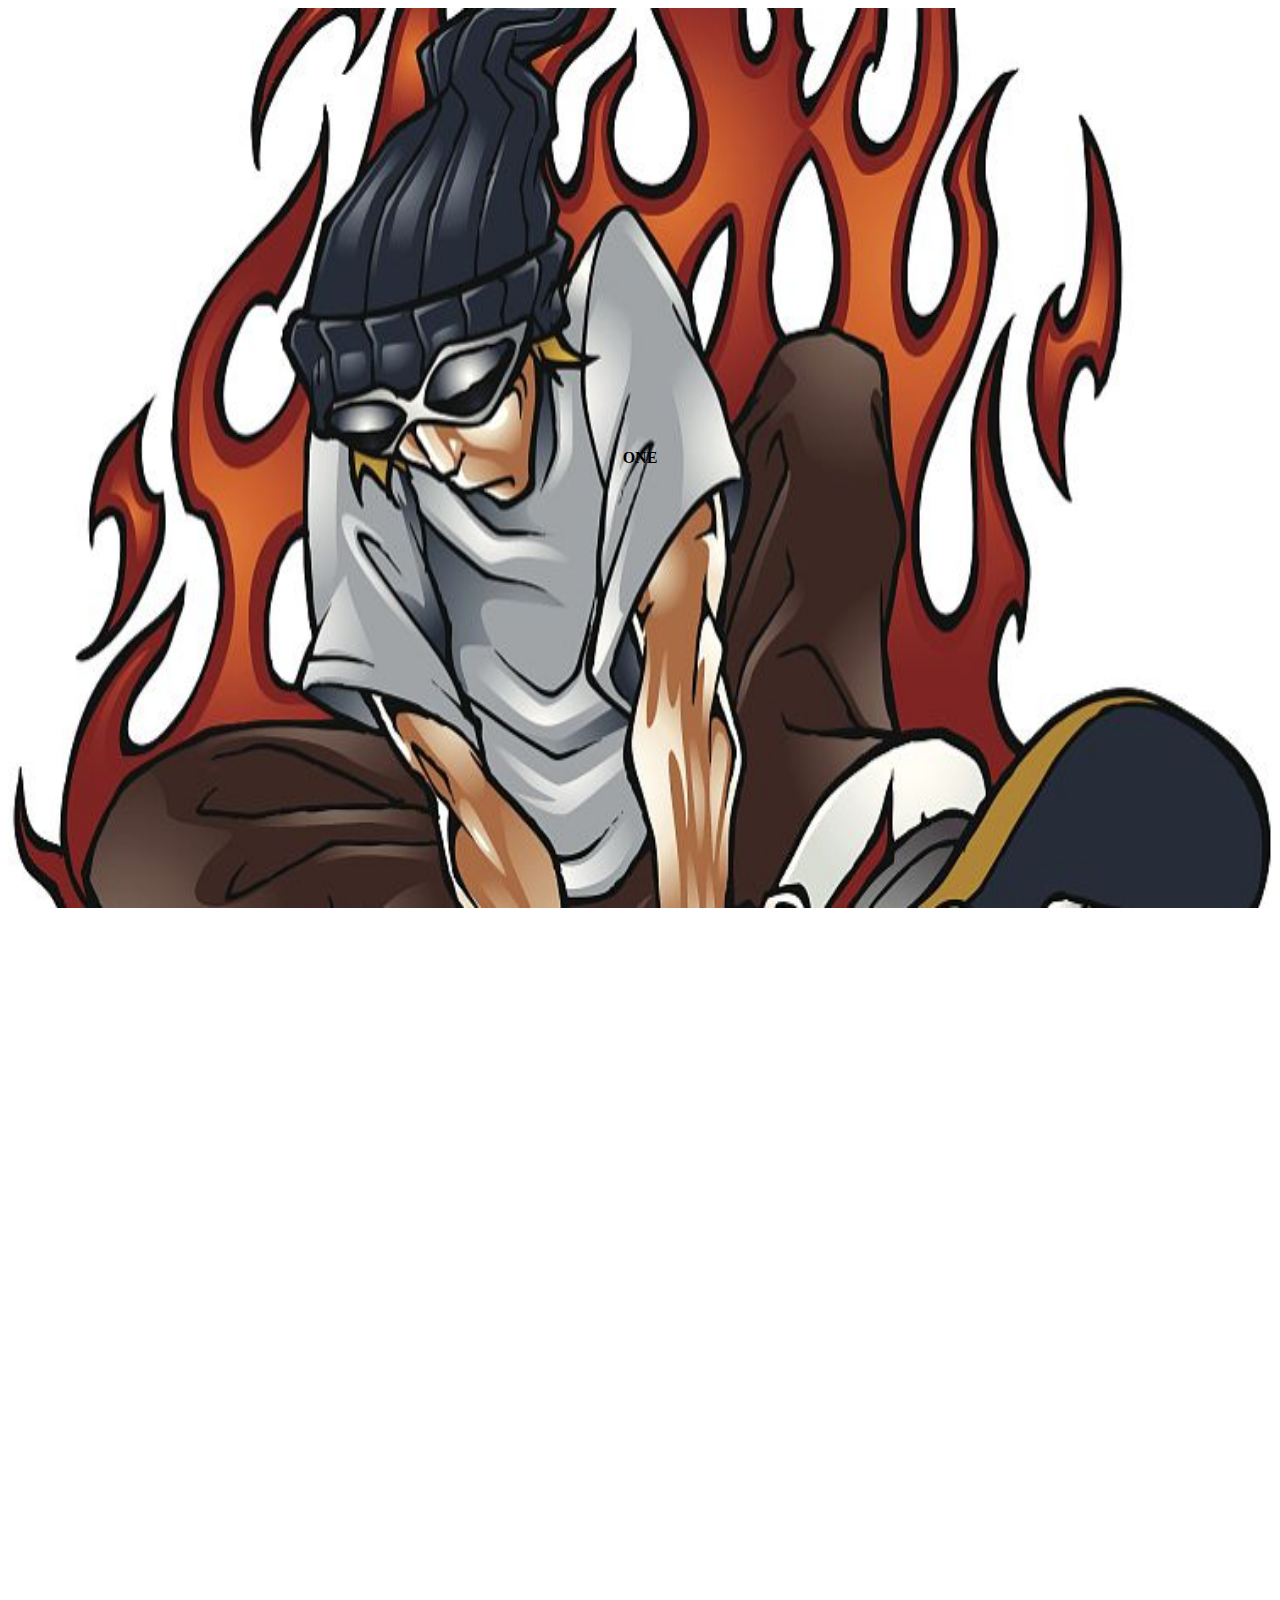
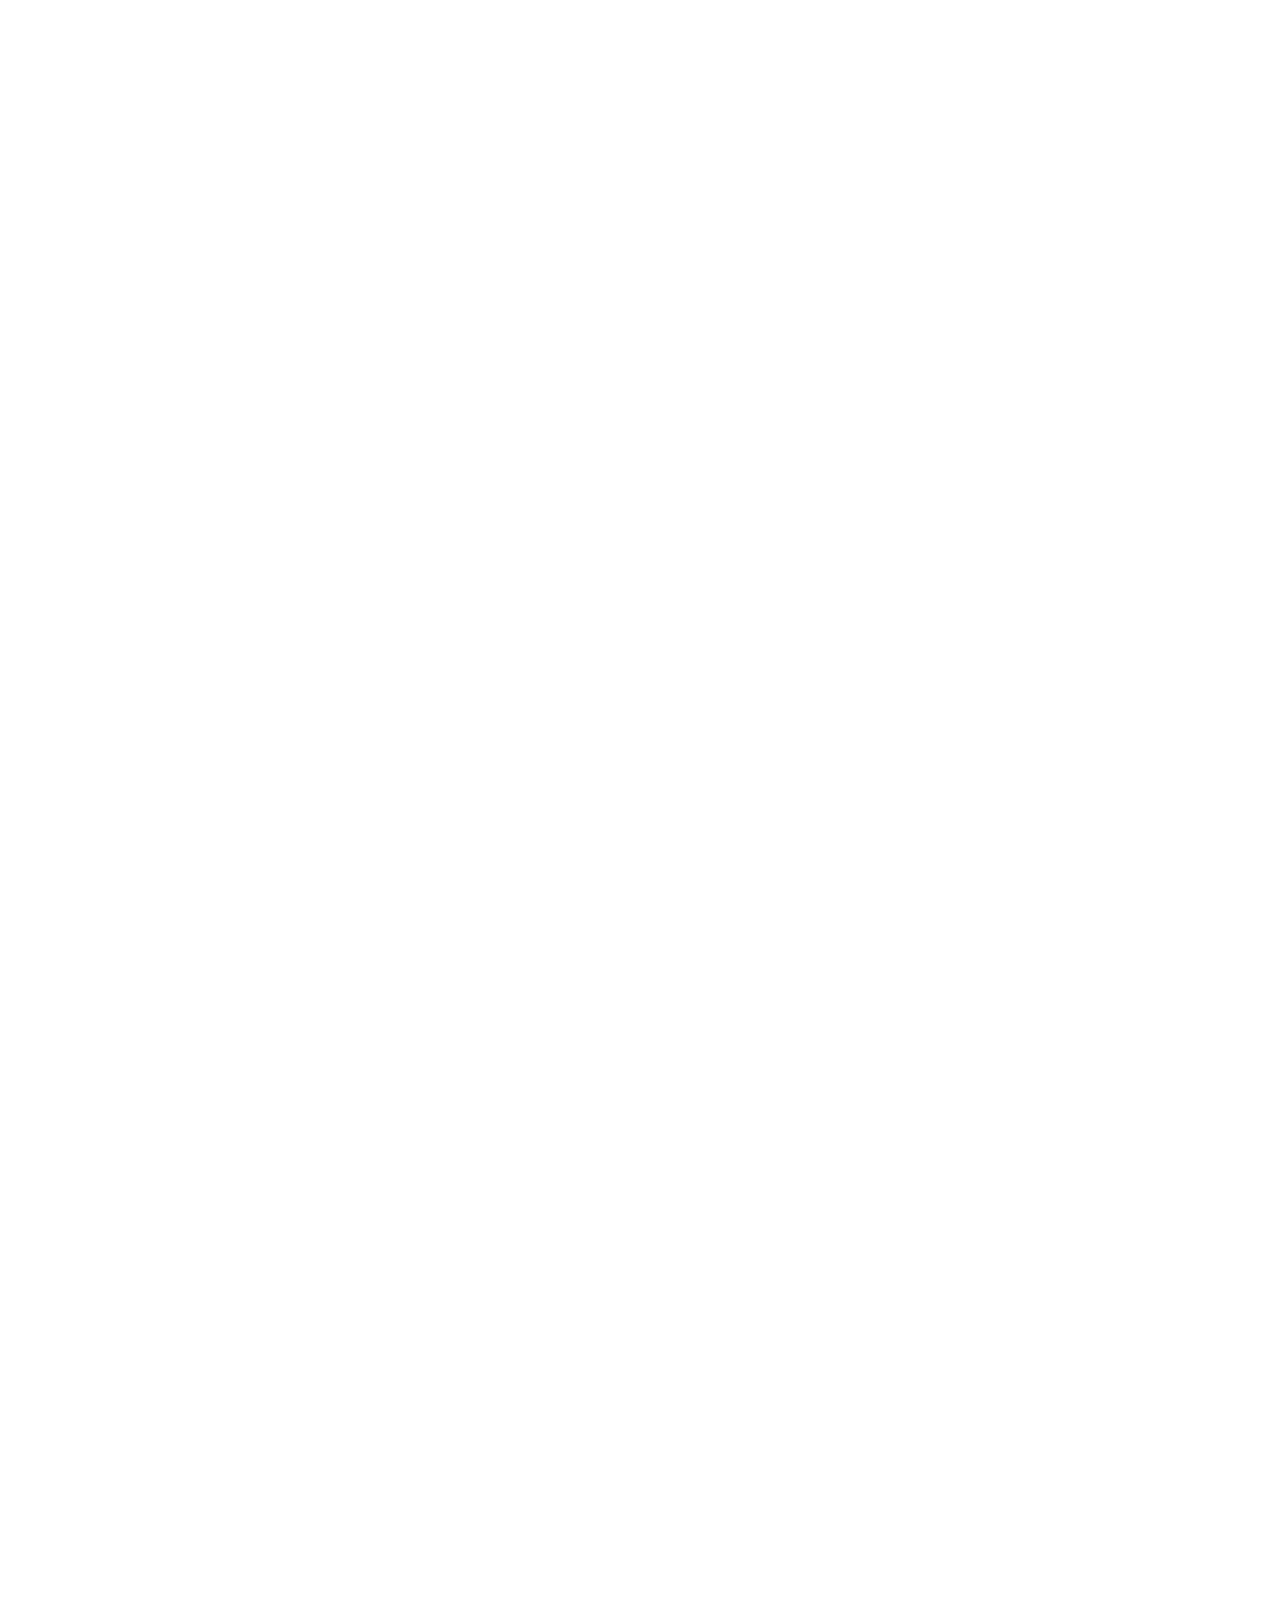
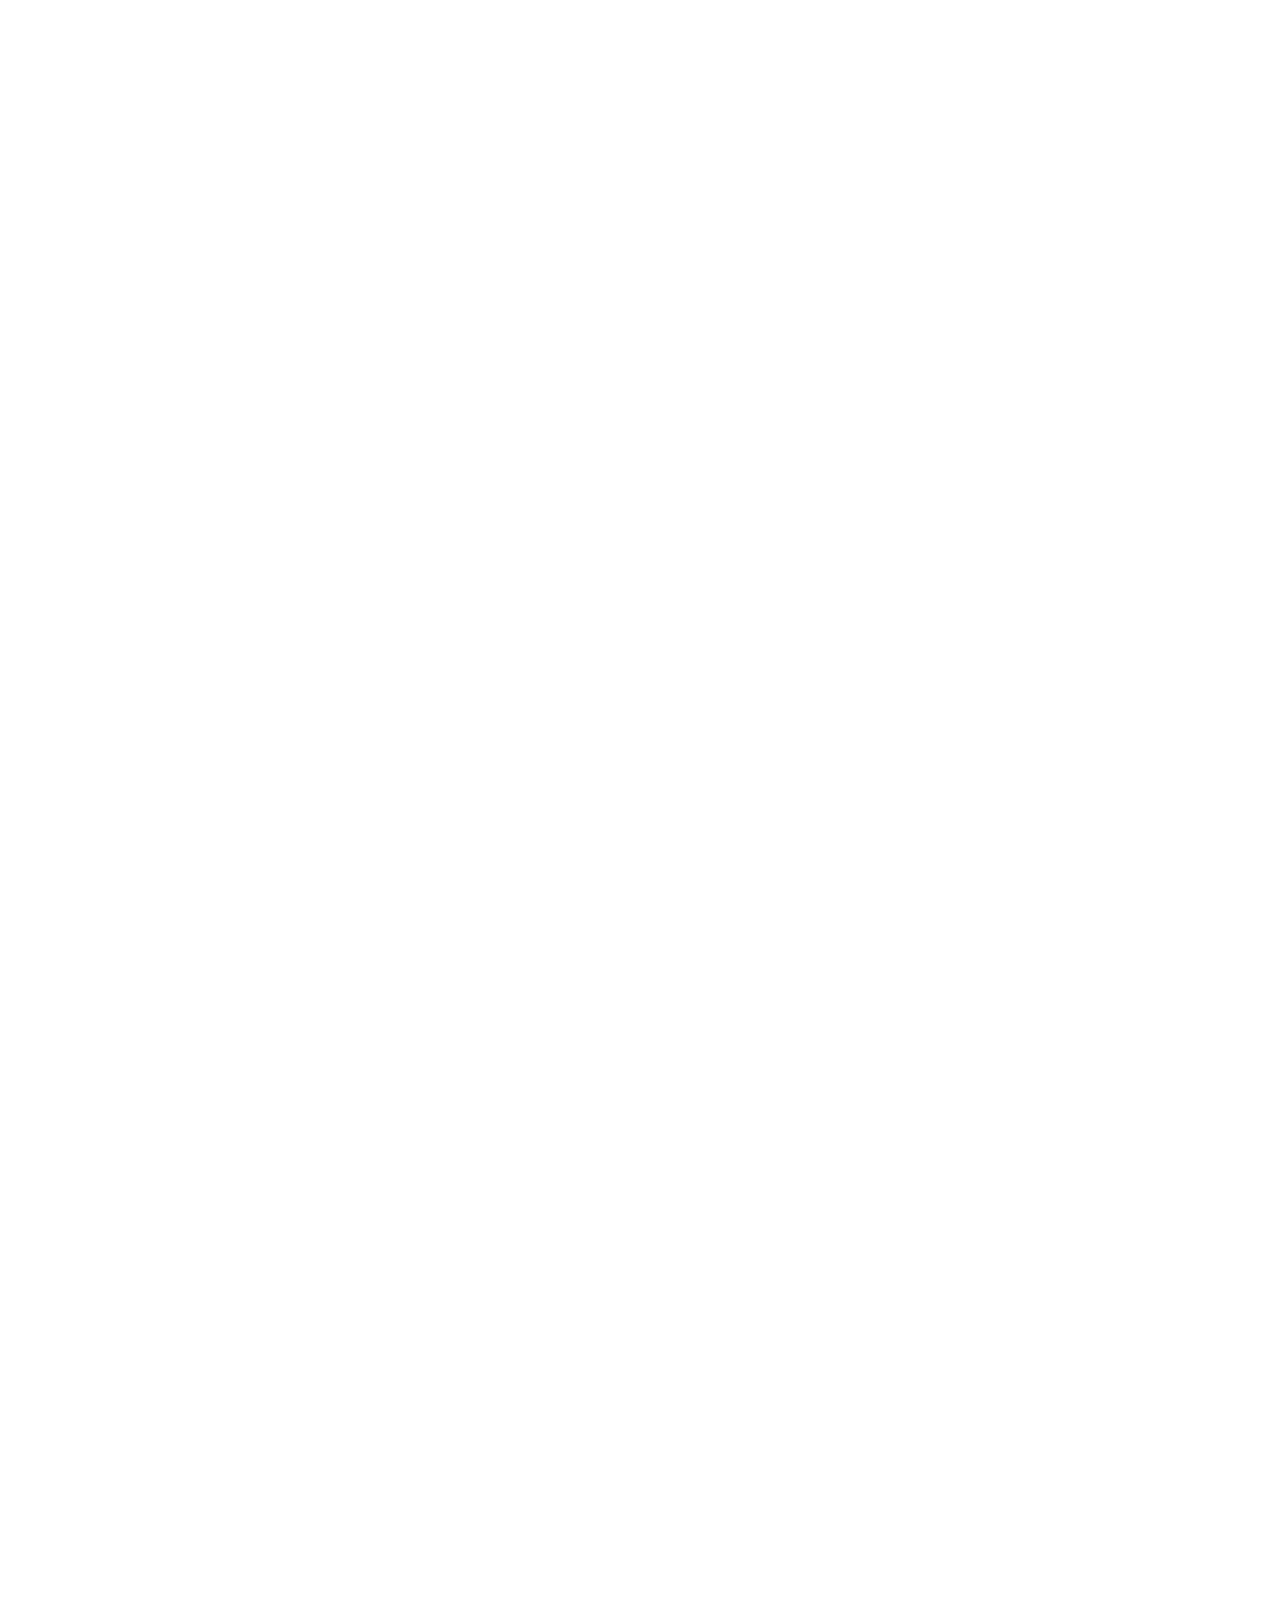
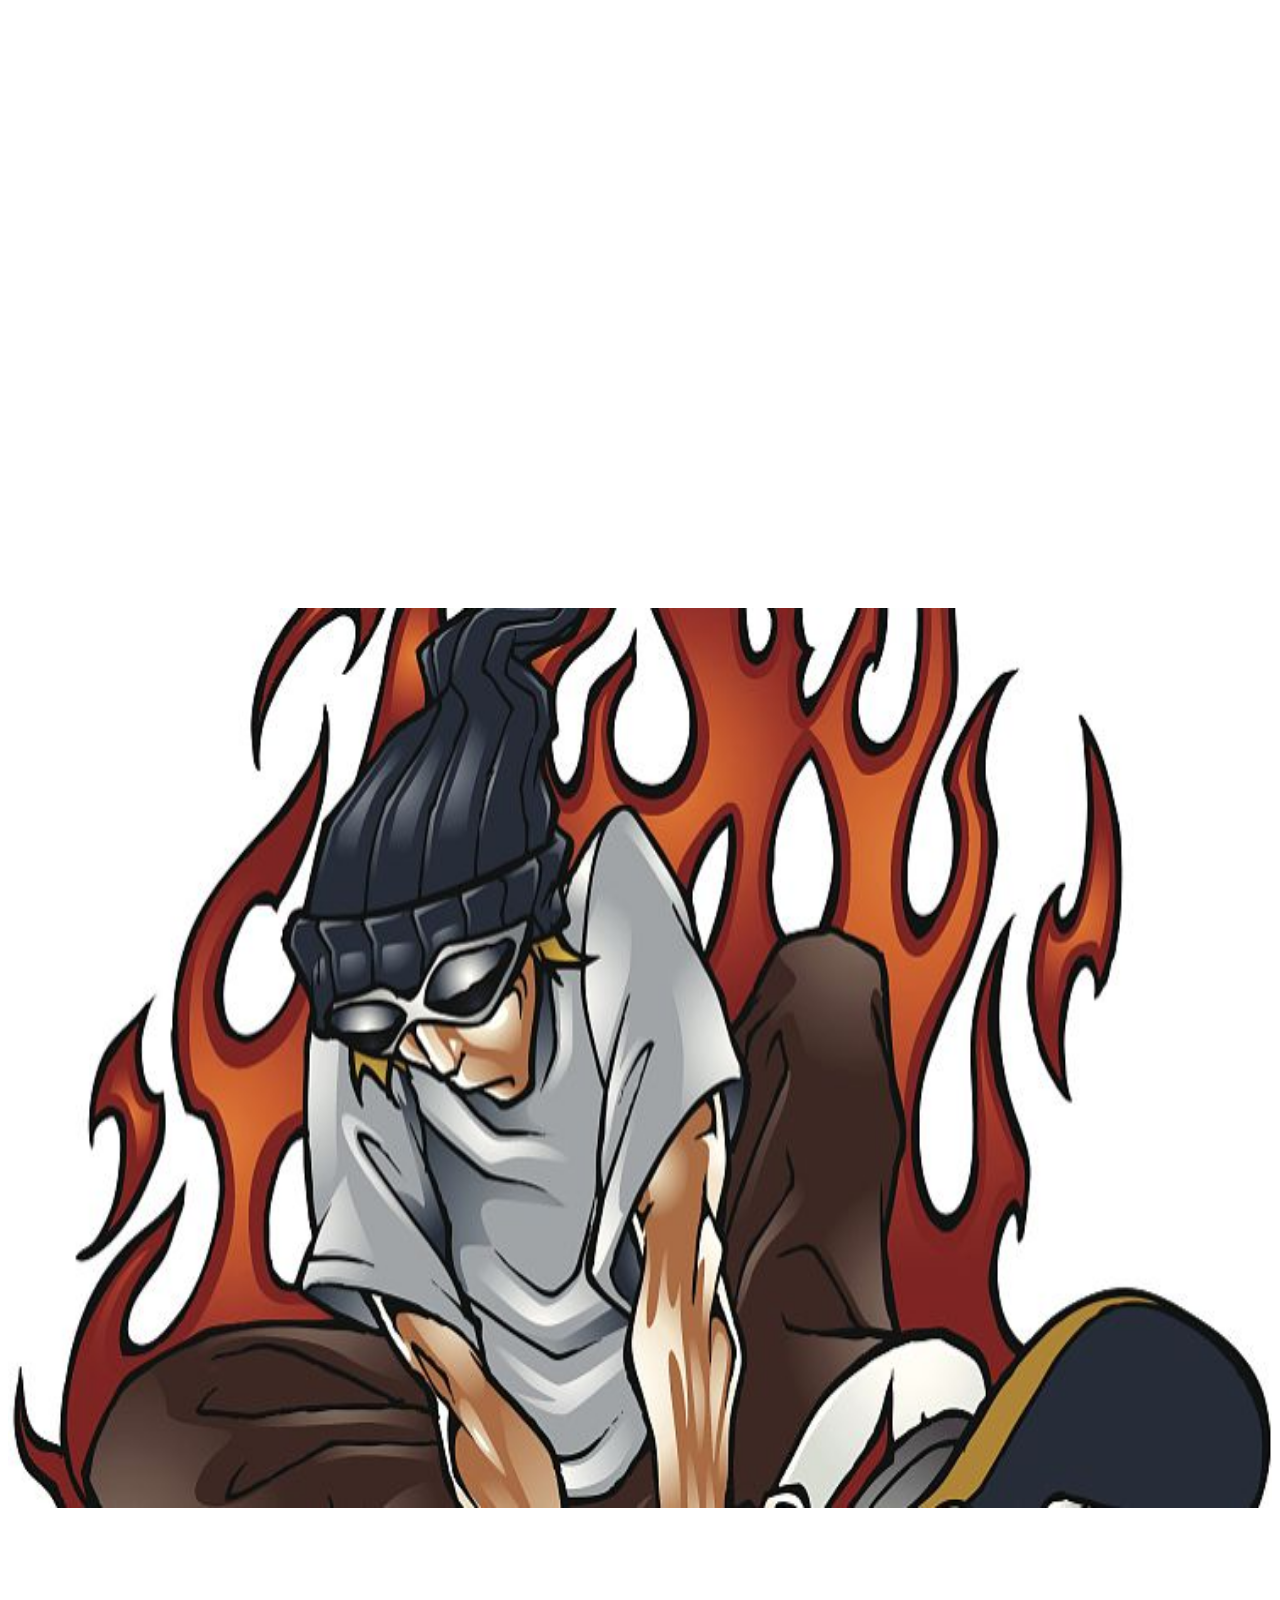
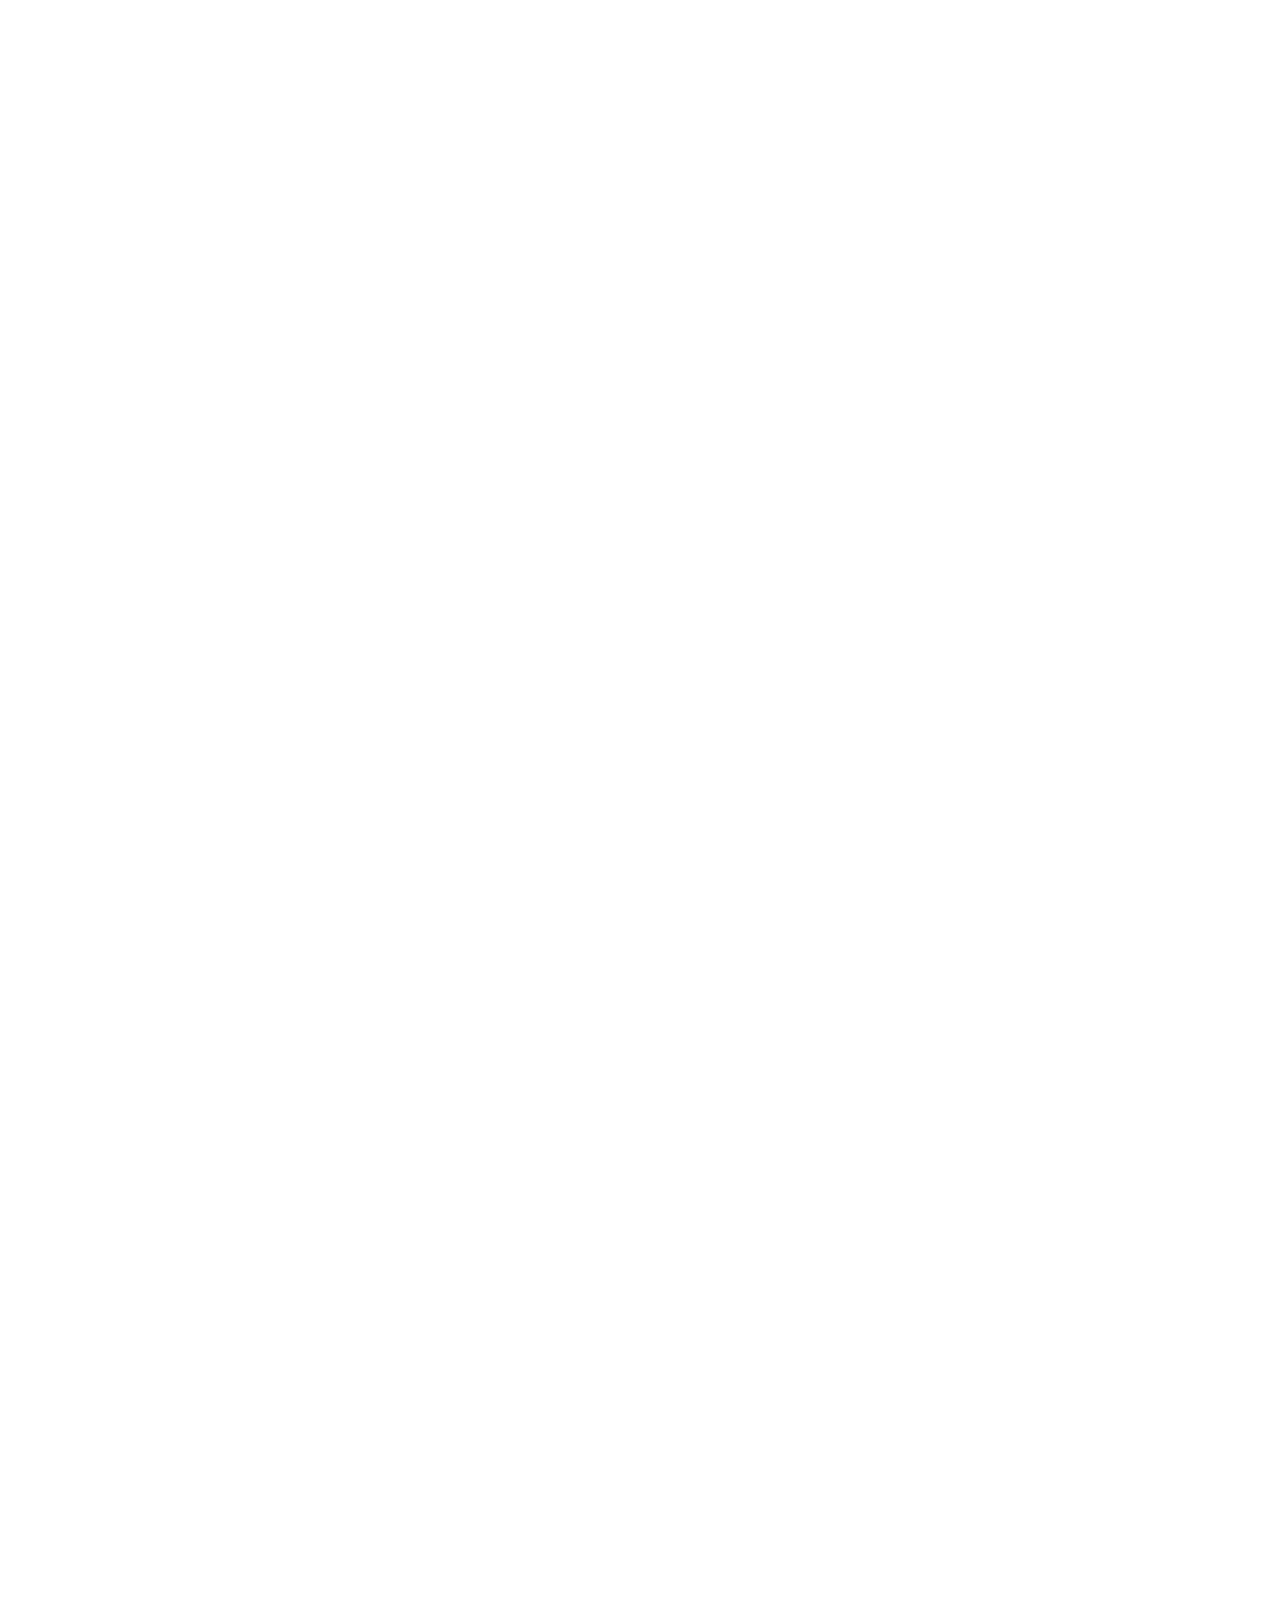
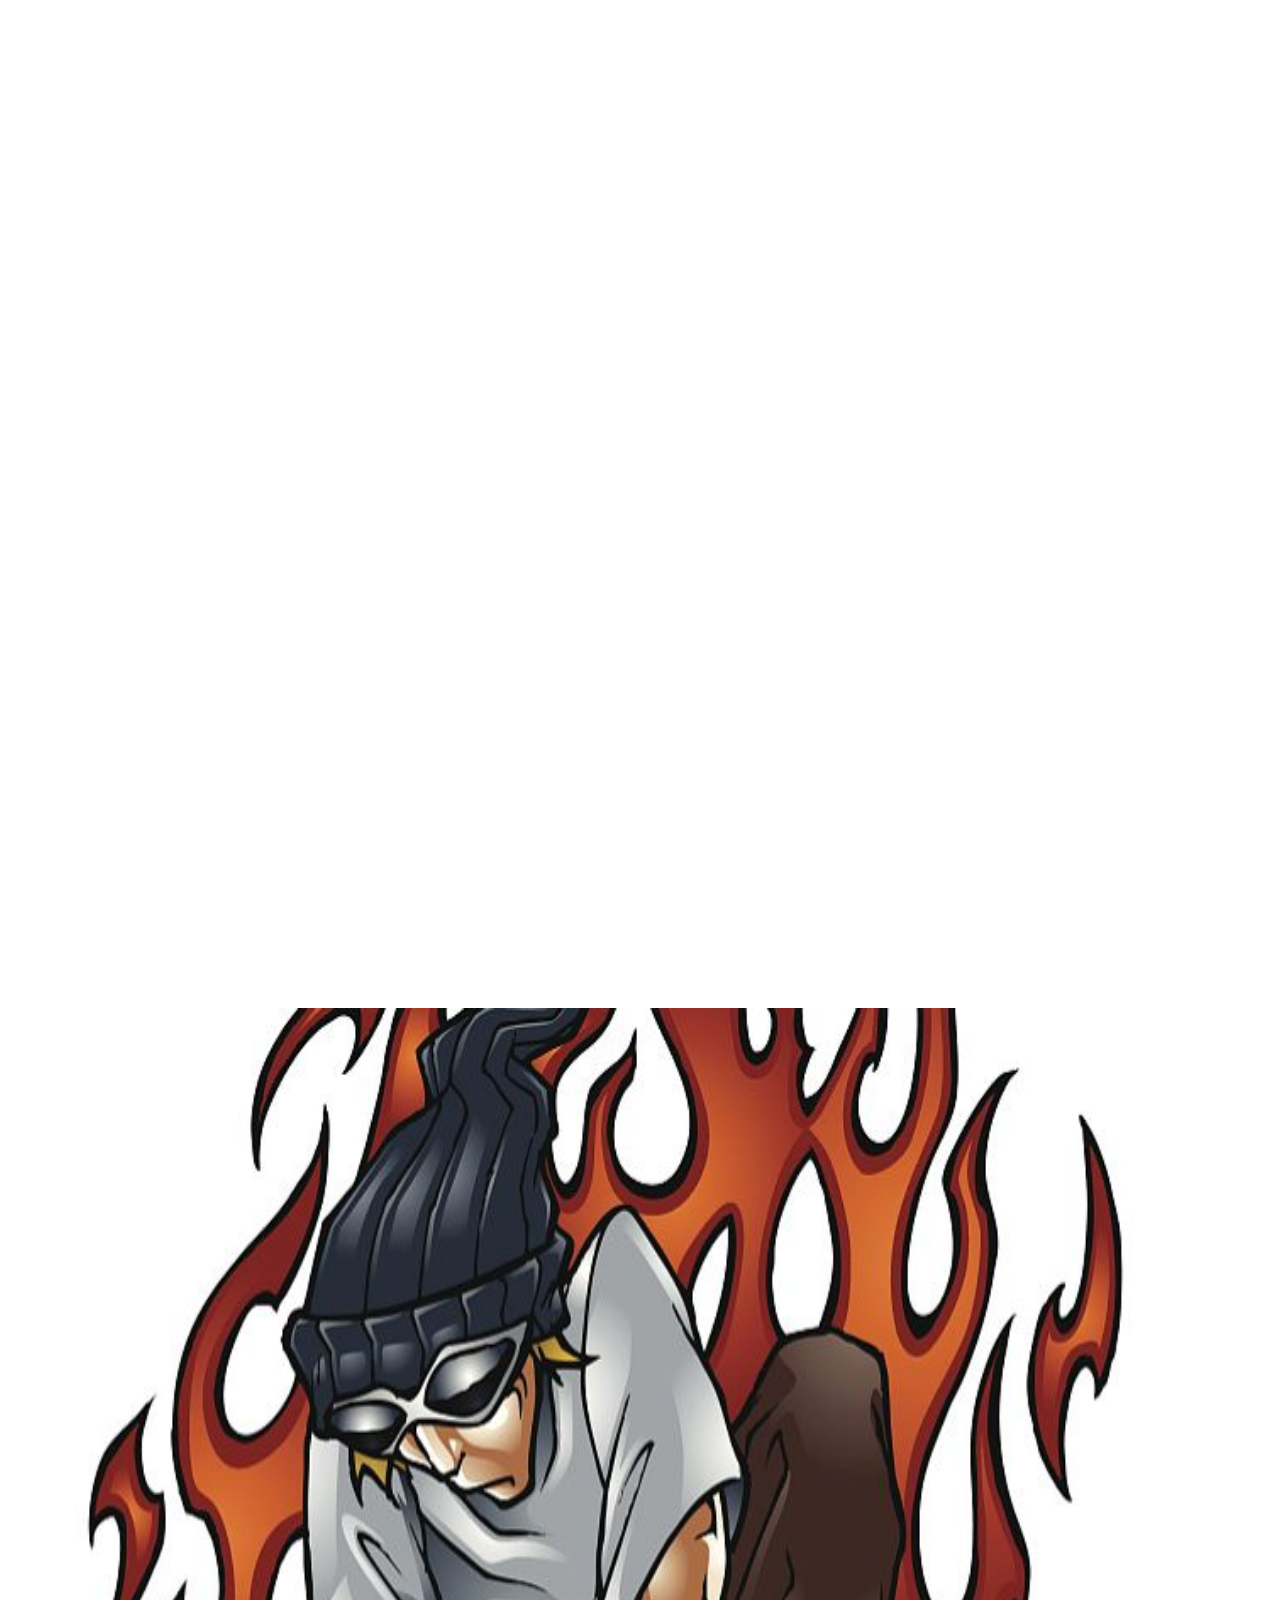
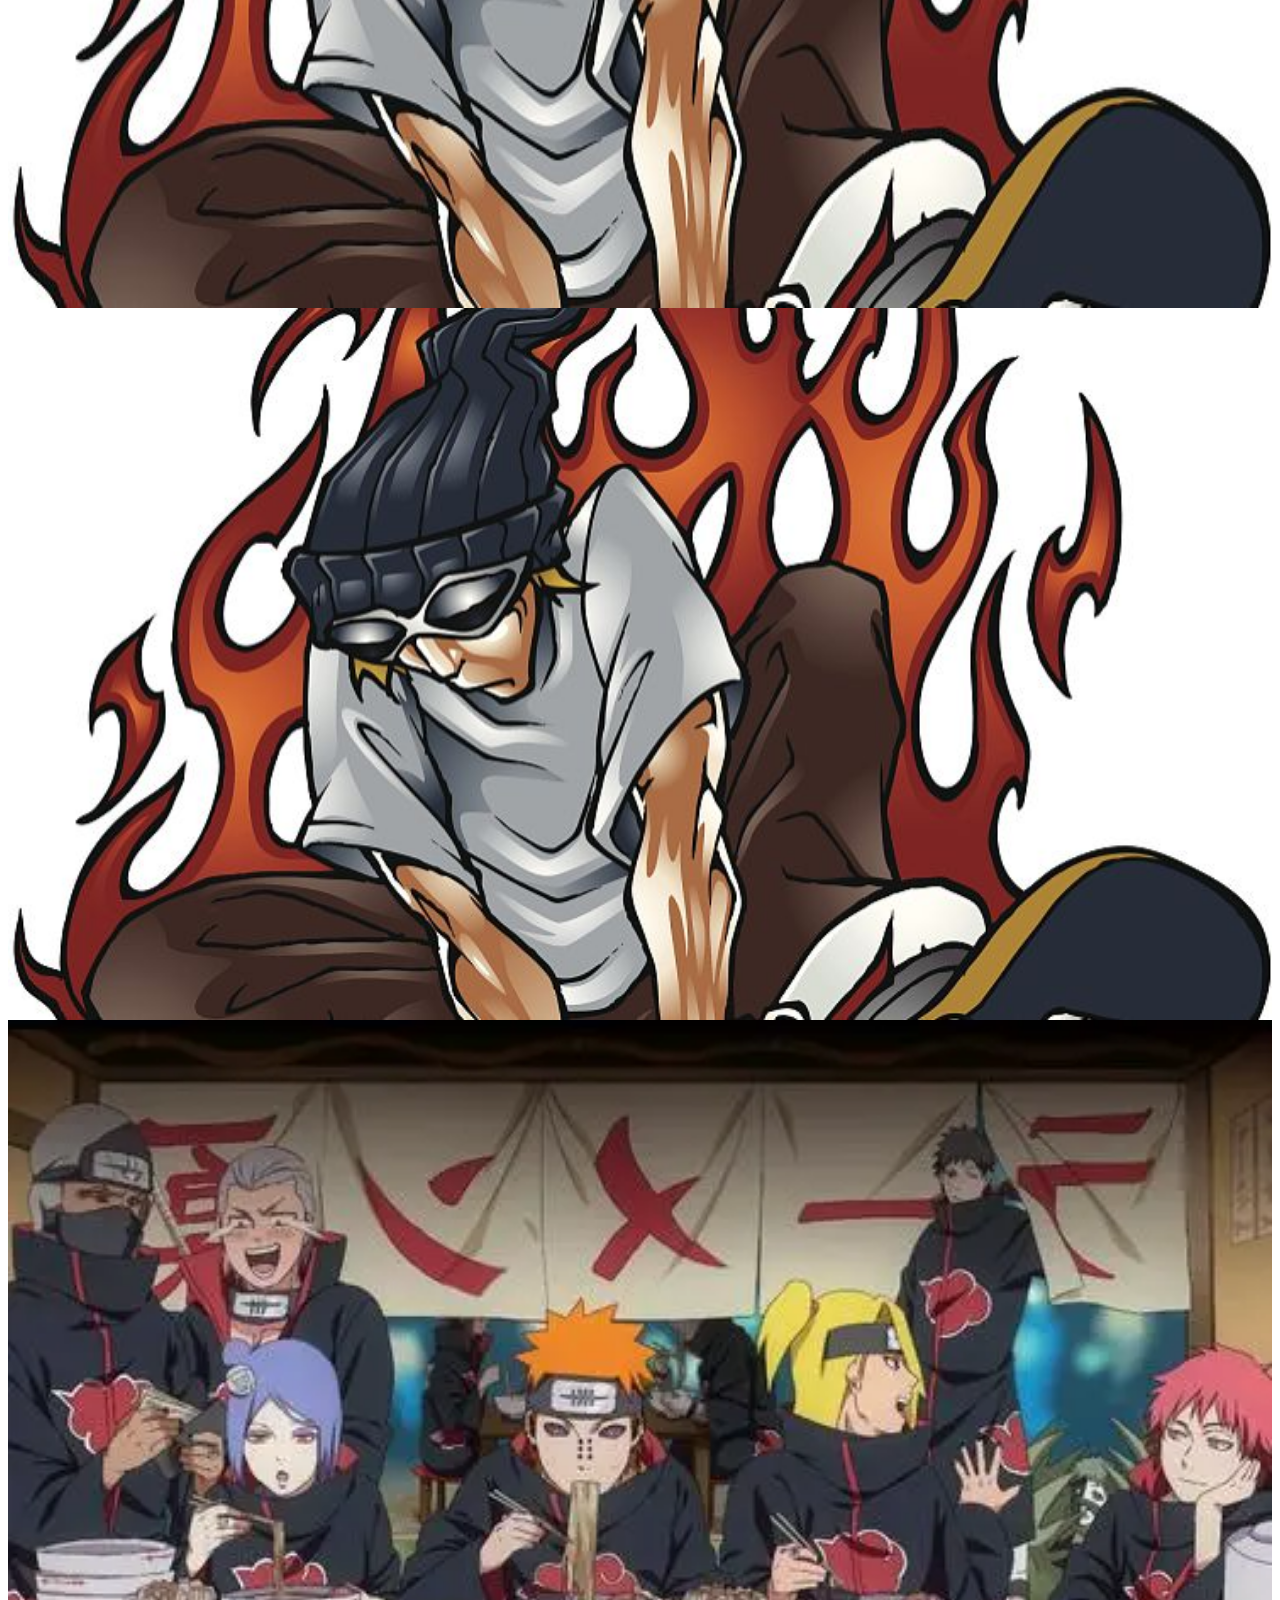
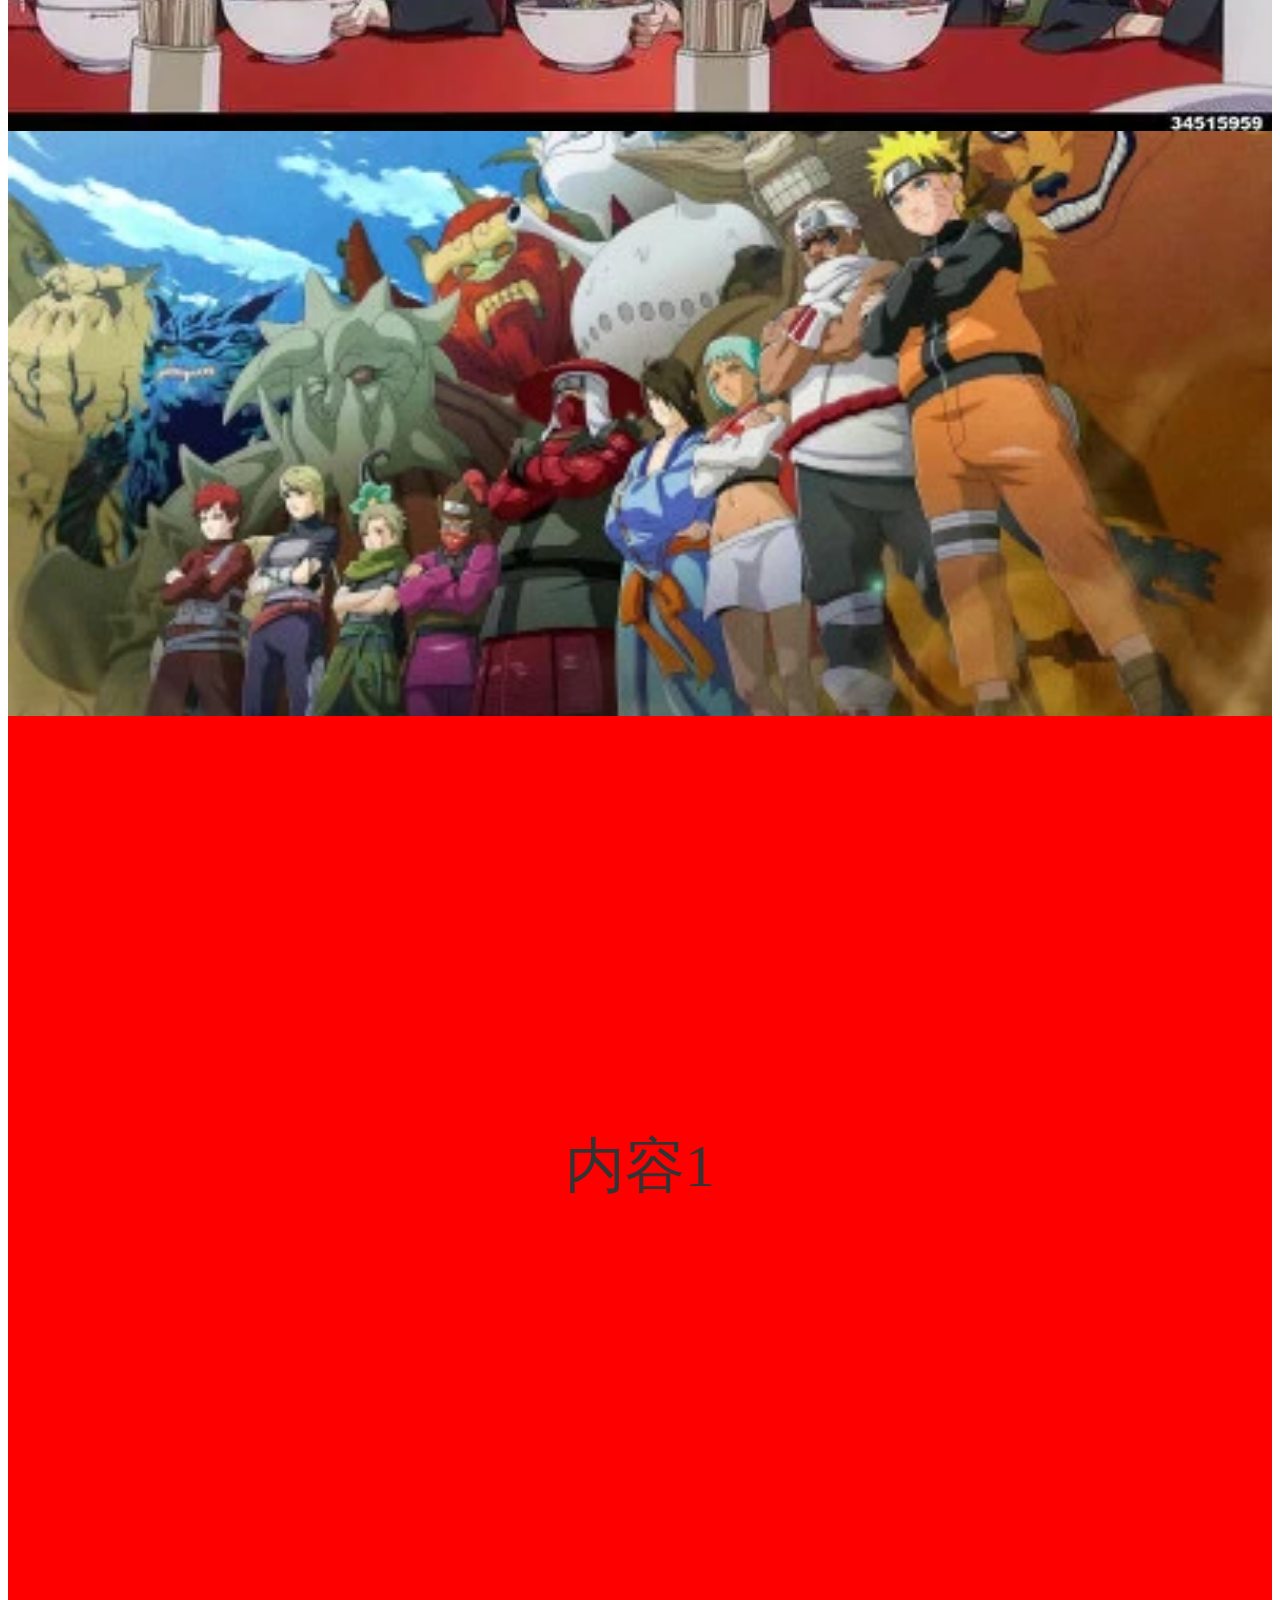
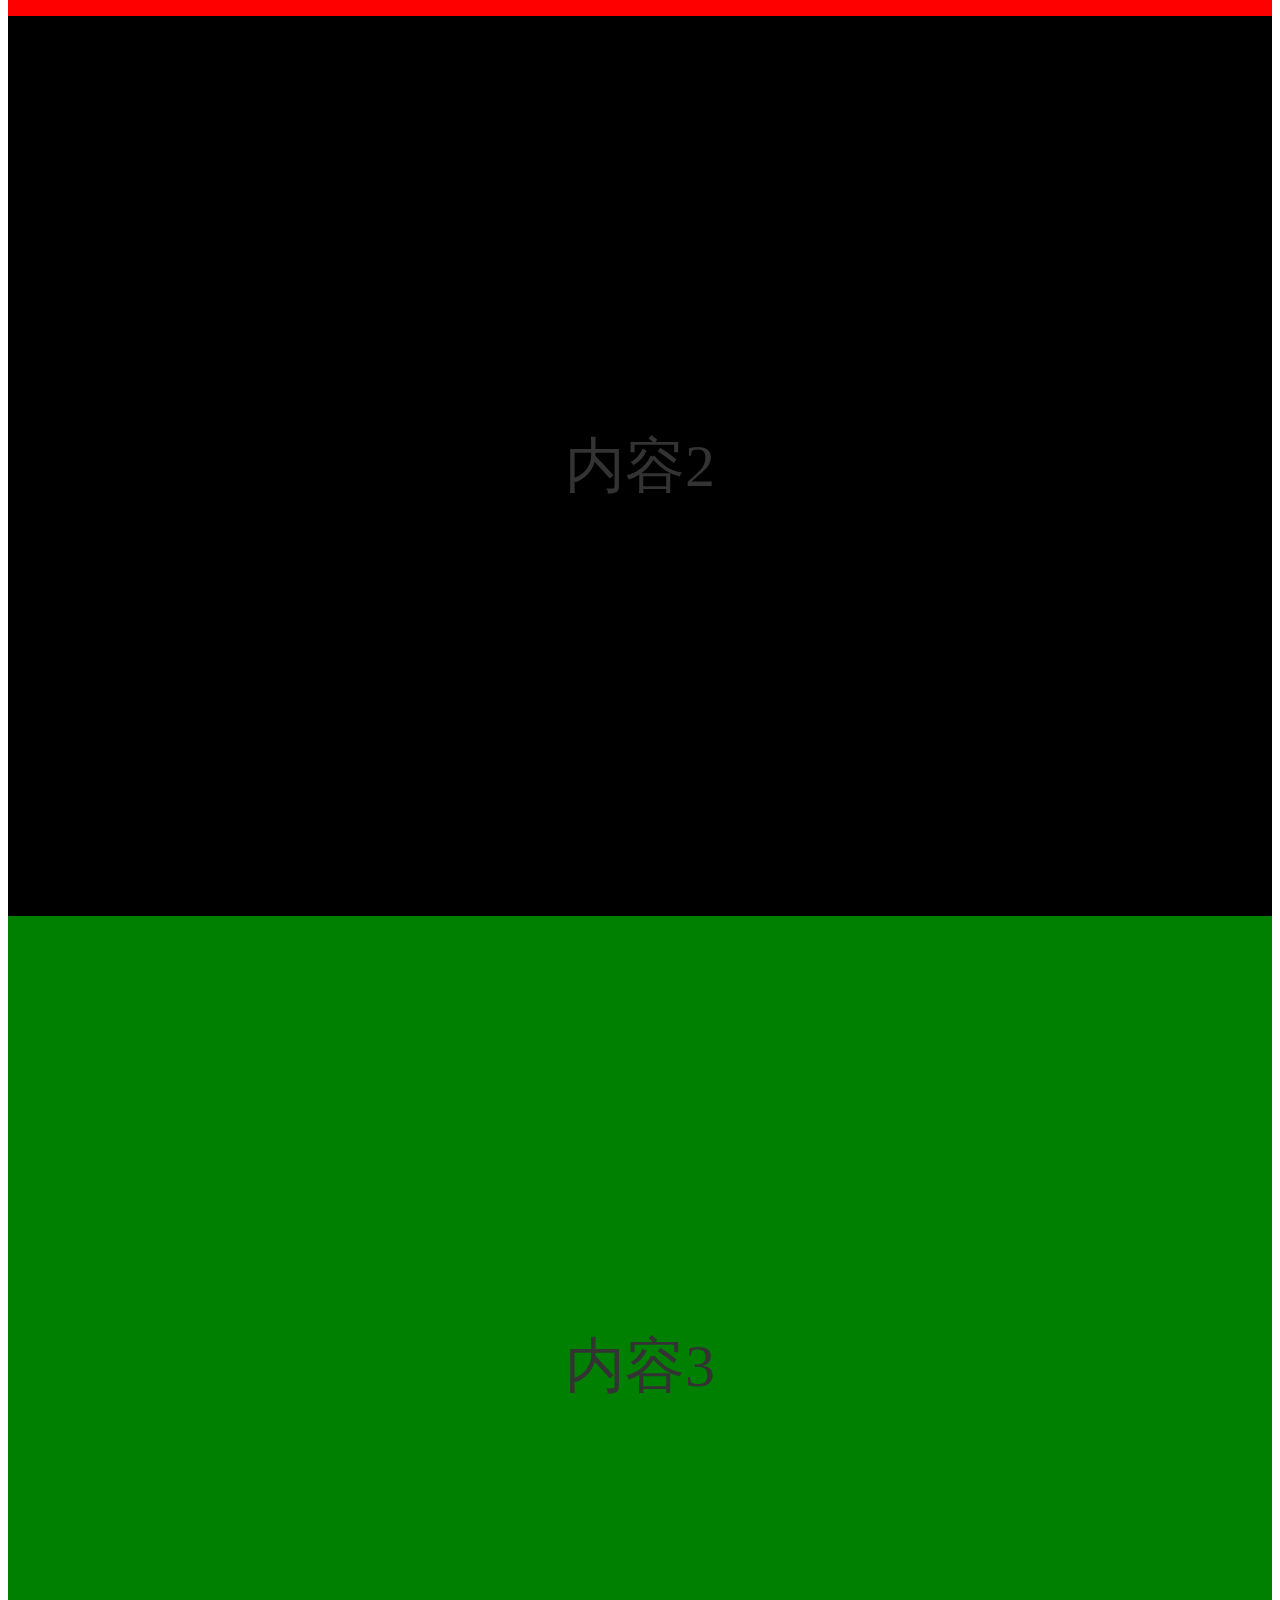
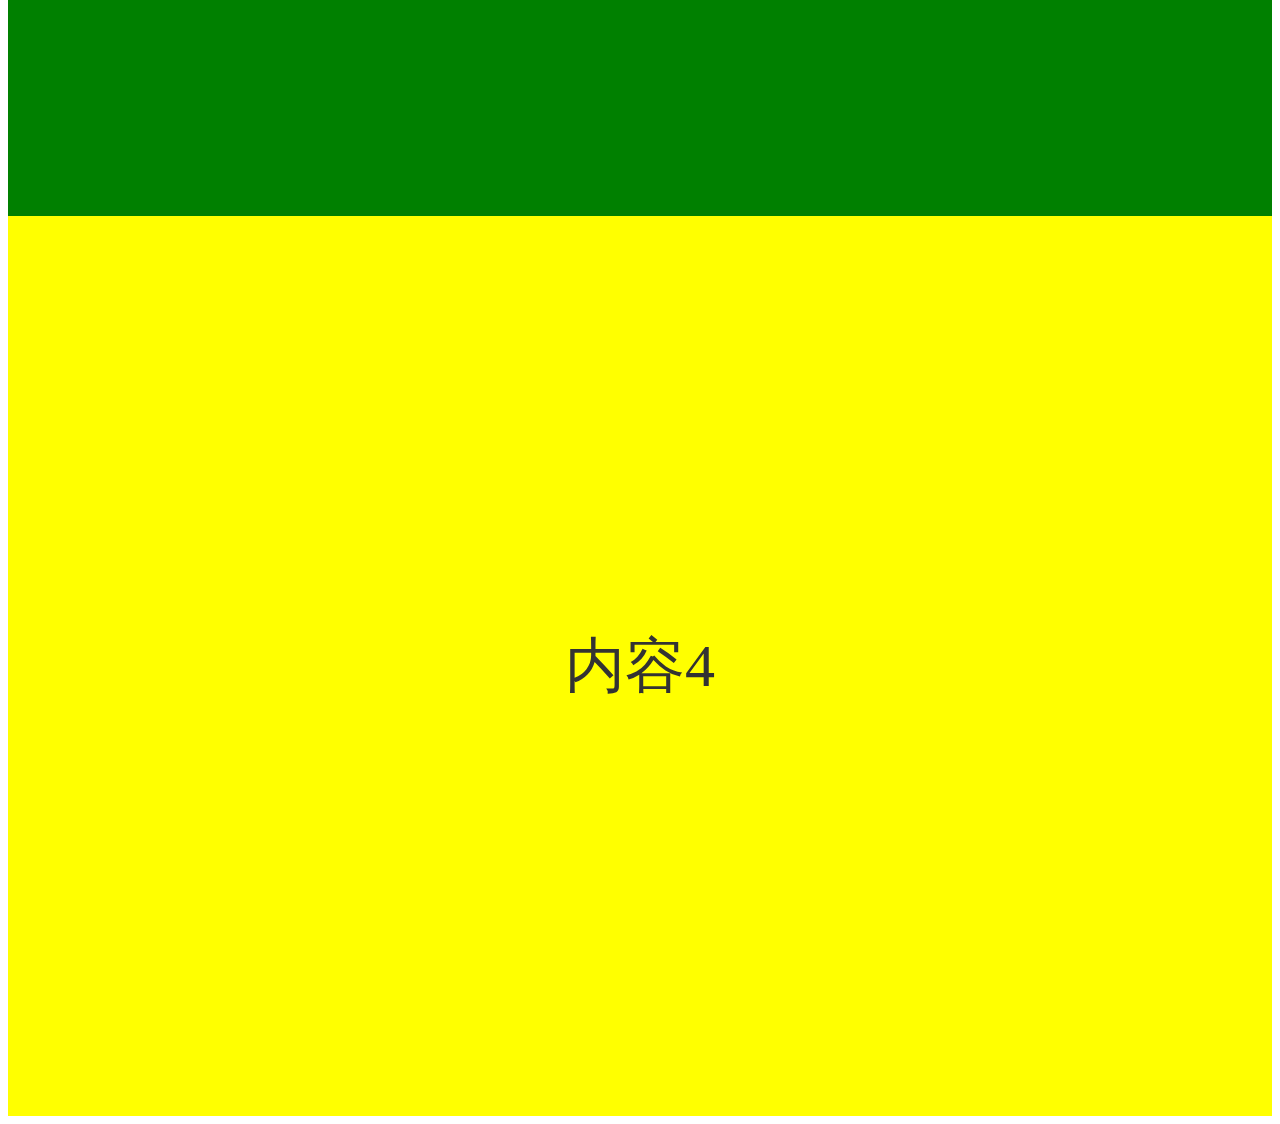
<file: index.html>
<!DOCTYPE html>
<html lang="en">
<head>
    <meta charset="UTF-8">
    <meta http-equiv="X-UA-Compatible" content="IE=edge">
    <meta name="viewport" content="width=device-width, initial-scale=1.0">
    <link rel="stylesheet" href="./css/swiper.min.css">
    <link rel="stylesheet" href="./css/my.css">
    <link rel="stylesheet" href="./css/my2.css">
    <title>定点切换</title>
</head>
<body>

    <div id="pinContainer">
        <div id="slideContainer">
            <section class="panel blue">
                <b>ONE</b>
                <img src="./images/part-00464-3550.jpg" alt="">
            </section>
            <section class="panel turqoise">
                <b>TWO</b>
                <img src="./images/u=1636586034,3869971566&fm=26&fmt=auto.webp" alt="">
            </section>
            <section class="panel green">
                <b>THREE</b>
                <img src="./images/u=2940694087,395226769&fm=26&fmt=auto.webp" alt="">
            </section>
            <section class="panel bordeaux">
                <b>FOUR</b>
                <img src="./images/u=2940694087,395226769&fm=26&fmt=auto.webp" alt="">
            </section>
        </div>
    </div>
    
    <div id="aem-app">

        <section id="kv-section">
          <div class="section-content">
              <div id="trigger_demo"></div>
              <div class="se-img">
                  <img class="img1" src="./images/part-00464-3550.jpg" alt="">
                  <img class="img2" src="./images/u=1636586034,3869971566&fm=26&fmt=auto.webp" alt="">
                  <img class="img3" src="./images/u=2940694087,395226769&fm=26&fmt=auto.webp" alt="">
              </div>
          </div>
        </section>

      

    </div>
 
    <div id="trigger-box"></div>
   
    <div class="box-active">
        <img class="bx active" src="./images/part-00464-3550.jpg" alt="">
        <img class="bx box2" src="./images/u=1636586034,3869971566&fm=26&fmt=auto.webp" alt="">
        <img class="bx box3" src="./images/u=2940694087,395226769&fm=26&fmt=auto.webp" alt="">
    </div>

    <div id="box-lun">
        <div class="box-lun_trigger"></div>
        <div class="box-lun_img ig1"><img src="./images/part-00464-3550.jpg" alt=""></div>
        <div class="box-lun_img ig2"><img src="./images/u=1636586034,3869971566&fm=26&fmt=auto.webp" alt=""></div>
        <div class="box-lun_img ig3"><img src="./images/u=2940694087,395226769&fm=26&fmt=auto.webp" alt=""></div>
    </div>

    <div class="container">
        <div class="sticky-box" style="background: red;">内容1</div>
        <div class="sticky-box" style="background: black;">内容2</div>
        <div class="sticky-box" style="background: green;">内容3</div>
        <div class="sticky-box" style="background: yellow;">内容4</div>
    </div>
   
    <script src="./js/swiper.min.js"></script>
    <script src="./js/jquery-3.6.0.min.js"></script>
    <script src="./js/plugins.js"></script>
    <script src="./js/my.js"></script>
</body>
</html>
</file>
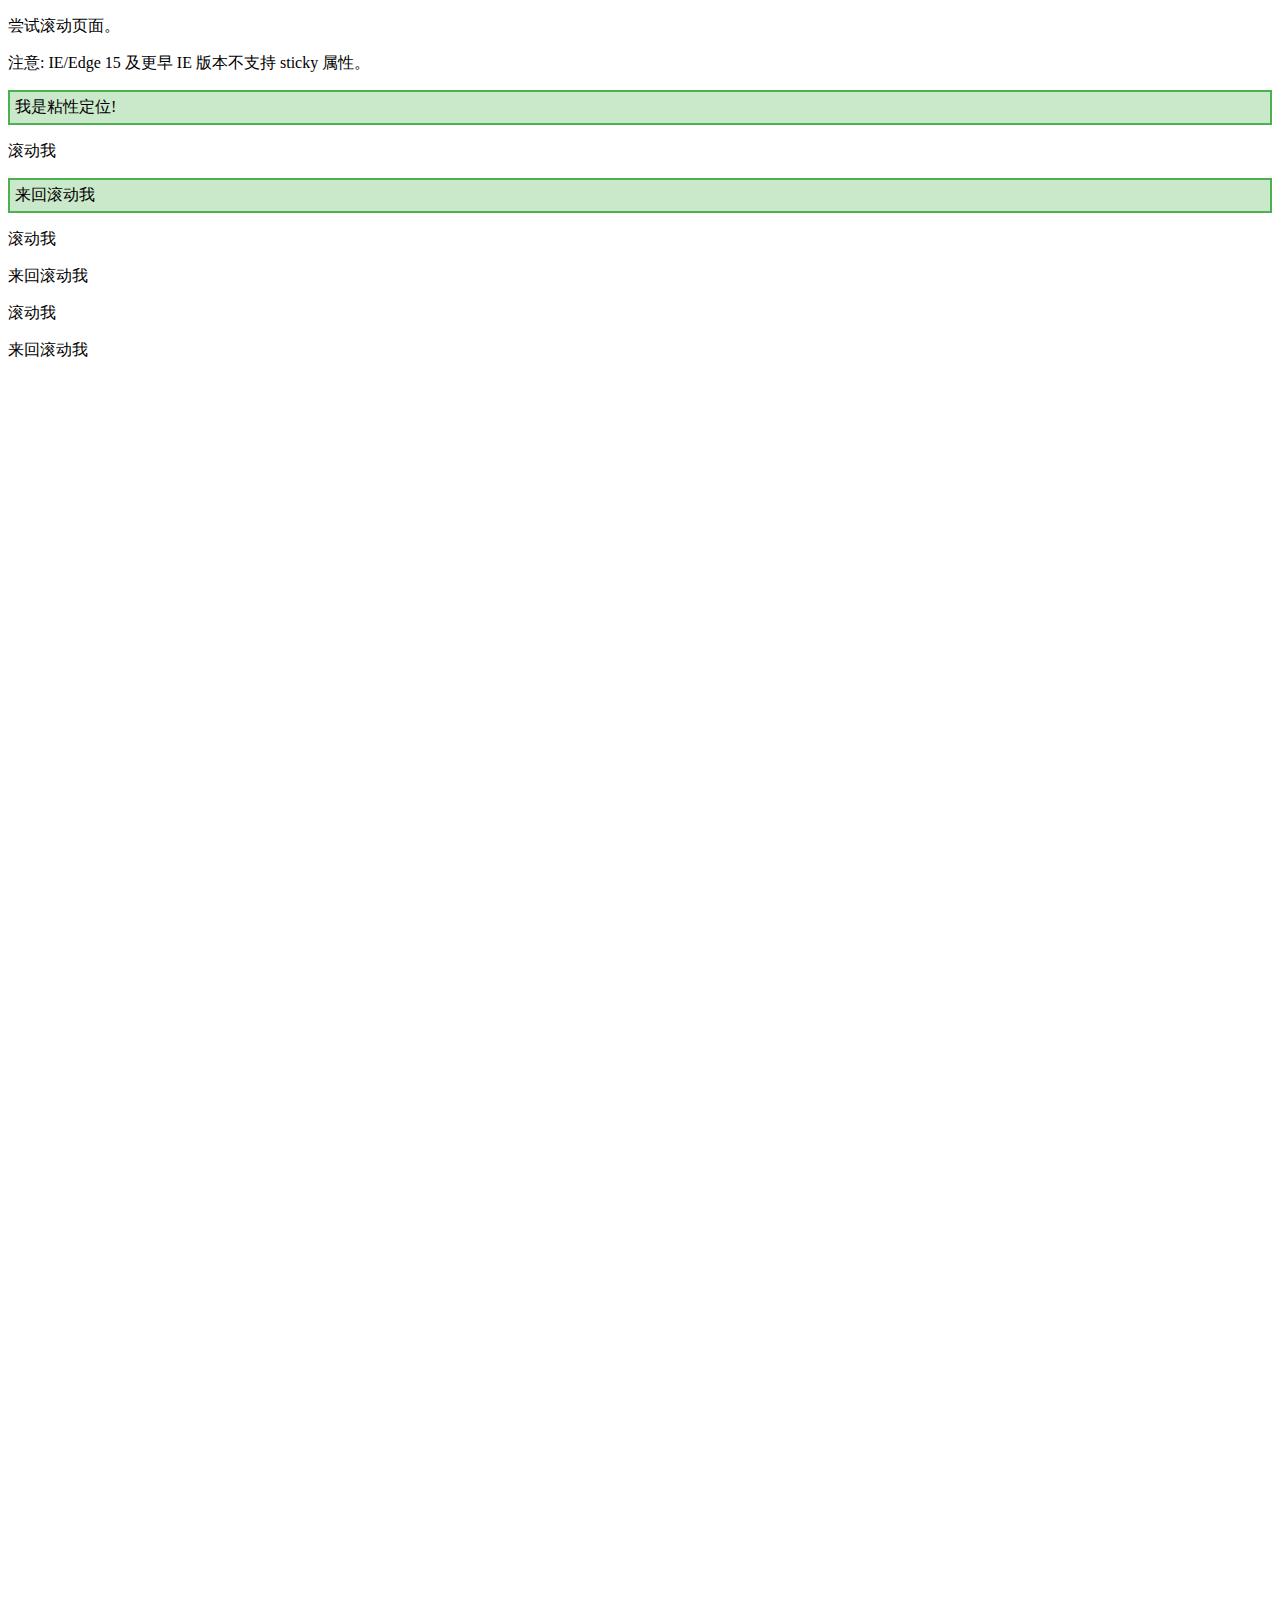
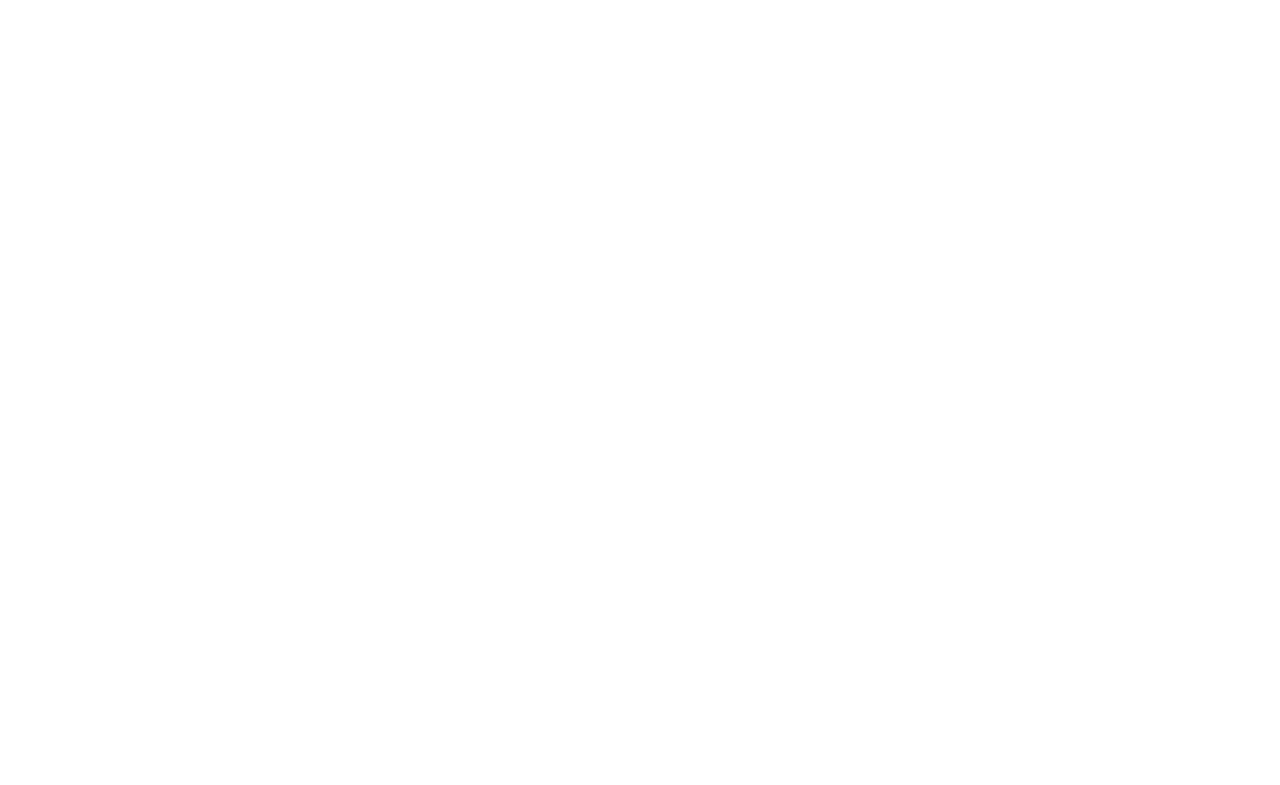
<file: tom.html>
<!DOCTYPE html>
<html>
<head>
<meta charset="utf-8"> 
<title>菜鸟教程(runoob.com)</title> 
<style>
.sticky {
  position: -webkit-sticky;
  position: sticky;
  top: 0;
  padding: 5px;
  background-color: #cae8ca;
  border: 2px solid #4CAF50;
}


</style>
</head>
<body>

<p>尝试滚动页面。</p>
<p>注意: IE/Edge 15 及更早 IE 版本不支持 sticky 属性。</p>

<div class="sticky">我是粘性定位!</div>

<div  style="padding-bottom:2000px">
  <p>滚动我</p>
  <p class="sticky">来回滚动我</p>
  <p>滚动我</p>
  <p>来回滚动我</p>
  <p>滚动我</p>
  <p>来回滚动我</p>
</div>


</body>
</html>
</file>
<file: css/my.css>
#aem-app {
    min-height: 100vh
}

#aem-app section {
    position: relative;
    width: 100%;
    /* overflow: hidden */
}

#aem-app .section-content {
    text-align: center;
    width: 100%;

    margin: 0 auto
    
}
ul,li{
    list-style: none;
}
.se-img{
    width: 100%;
    height: 100vh;
    position: relative;
    overflow: hidden;
}
.se-img img{
    display: block;
    width: 100%;
    height: 100%;
    position: absolute;
    z-index: 1;
    left: 0;
    top: 0;
}
.se-img .img1{
    position: relative;
    transform: translateY(0);
}
.se-img .img2{
    transform: translateY(100%);
}
.se-img .img3{
    transform: translateY(100%);
}
.se-img .active{
    position: relative;
    z-index: 2;
    left: 0;
    top: 0;
    display: block;
    width: 100%;
}

#pinContainer {
    width: 100%;
    height: 100vh;
    overflow: hidden;
    -webkit-perspective: 1000;
            perspective: 1000;
            
}
#slideContainer {
    width: 400%; /* to contain 4 panels, each with 100% of window width */
    height: 100%;
}
.panel {
    height: 100%;
    width: 25%; /* relative to parent -> 25% of 400% = 100% of window width */
    float: left;
    position: relative;
}
.panel img{
    height: 100%;
    width: 100%;
    position: absolute;
    left: 0;
    top: 0;
    z-index: 1;
}
.panel b{
    text-align: center;
    width: 100%;
    position: absolute;
    top: 50%;
    left: 0;
    z-index: 3;
    transform: translateY(-50%);
}
.blue{
    background-color: blue;
}
.turqoise{
    background-color: red;
}
.green{
    background-color: green;
}
.bordeaux{
    background-color: black;
}

.box-active{
    width: 100%;
    height: 100vh;
    position: relative;
}
.bx{
   width: 100%;
   height: 100vh;
   display: block;
   position: absolute;
   left: 0;
   top: 0;
   z-index: 1;
}
.active{
    position: relative;
    z-index: 2;
}
</file>
<file: css/my2.css>
#box-lun {
  width: 100%;
  position: relative;
}

#box-lun .box-lun_img {
  width: 100%;
  height: auto;
  position: -webkit-sticky;
  position: sticky;
  top: 0;
}

#box-lun .box-lun_img img {
  width: 100%;
  display: block;
}

.container {
  width: 100%;
  position: relative;
}

.container div {
  width: 100%;
  height: 100vh;
  position: -webkit-sticky;
  position: sticky;
  top: 0;
  color: #333;
  text-align: center;
  line-height: 100vh;
  font-size: 60px;
}
/*# sourceMappingURL=my2.css.map */
</file>
